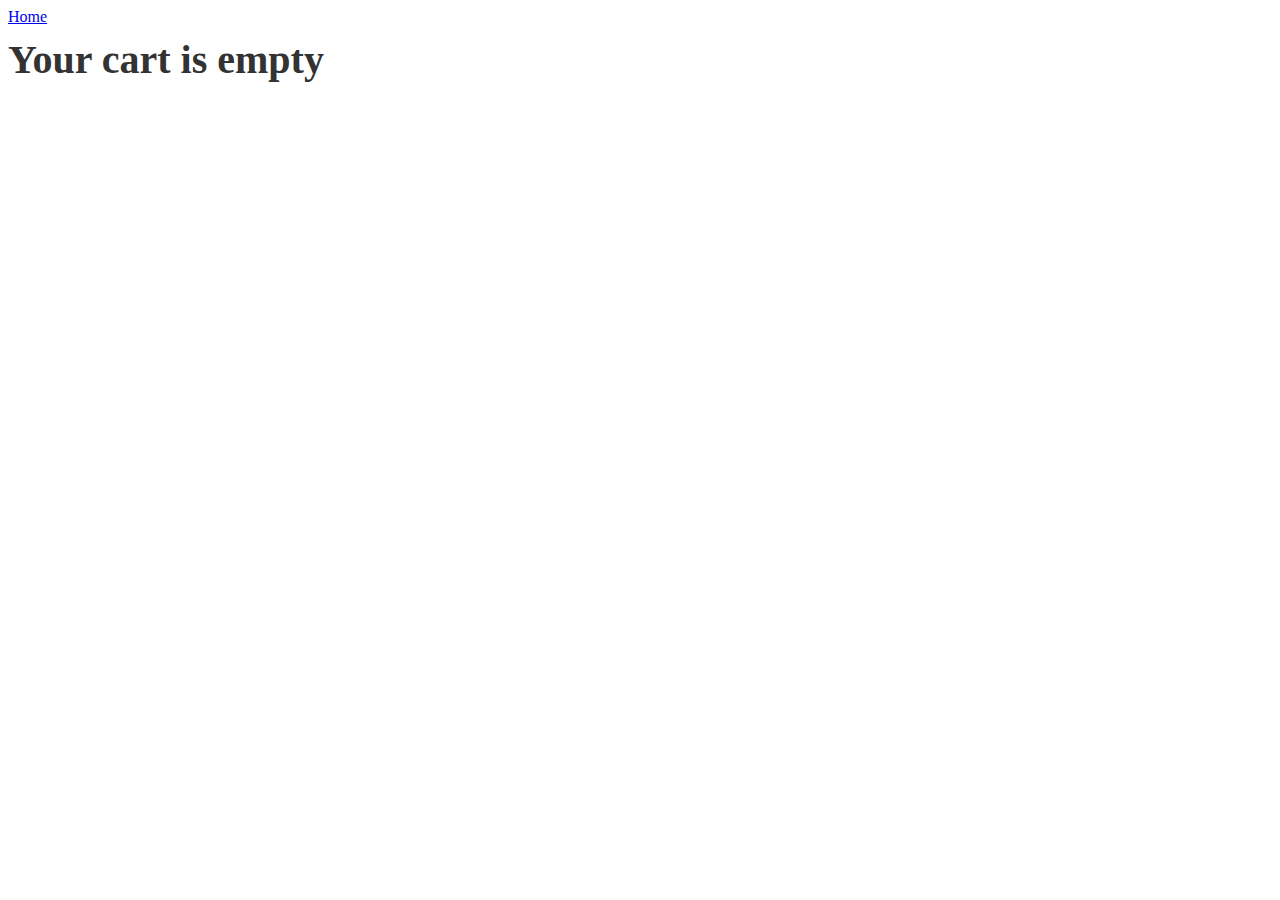
<file: checkout/checkout.html>
<!DOCTYPE html>
<html lang="en">
  <head>
    <meta charset="UTF-8" />
    <meta name="viewport" content="width=device-width, initial-scale=1.0" />
    <title>Checkout</title>
    <link rel="stylesheet" href="../css/style.css" />
  </head>
  <body>
    <a href="../index.html">Home</a>
    <h1 class="total-price-label" id="totalPrice"></h1>

    <button type="button" class="clear-cart-btn" id="clearBtn" hidden>
      Clear cart
    </button>

    <ul id="checkoutList"></ul>

    <script src="script.js" type="module"></script>
  </body>
</html>
</file>
<file: css/style.css>
.products-container {
  display: flex;
  justify-content: space-between;
  user-select: none;
  flex-wrap: wrap;
  list-style: none;
  gap: 8%;
}

.product-card {
  position: relative;
  width: 350px;
  height: 700px;
  margin-top: 50px;
  border: 1px solid #ccc;
  border-radius: 8px;
  padding: 15px;
  box-shadow: 0 2px 4px rgba(0, 0, 0, 0.1);
}

.product-img {
  width: 350px;
  height: auto;
  object-fit: cover;
}

.product-title {
  font-size: 20px;
  font-weight: bold;
  margin-top: 10px;
}

.product-description {
  font-size: 16px;
  margin-top: 5px;
  color: #555;
}

.product-price {
  position: absolute;
  bottom: 55px;
  font-size: 18px;
  font-weight: bold;
  margin-top: 15px;
  color: #007bff;
}

.product-add-btn {
  position: absolute;
  bottom: 15px;
  left: 50%;
  transform: translateX(-50%);
  padding: 8px 12px;
  background-color: #007bff;
  color: #fff;
  text-decoration: none;
  border: none;
  border-radius: 4px;
  cursor: pointer;
  transition: background-color 0.3s ease;
}

.product-add-btn:hover {
  background-color: #0056b3;
}

.total-price-label {
  font-size: 40px;
  font-weight: bold;
  color: #333;
  margin-top: 10px;
}

.clear-cart-btn {
  padding: 10px 20px;
  background-color: #007bff;
  color: #ffffff;
  border: none;
  border-radius: 4px;
  cursor: pointer;
  font-size: 16px;
  font-weight: bold;
  text-decoration: none;
  transition: background-color 0.3s ease;
}

.clear-cart-btn:hover {
  background-color: #cc0000;
}

.cart-item {
  display: flex;
  width: 600px;
  flex-direction: column;
  align-items: center;
  list-style: none;
  margin-bottom: 30px;
  border: 1px solid #ccc;
  border-radius: 8px;
  padding: 20px;
  user-select: none;
  box-shadow: 0 2px 4px rgba(0, 0, 0, 0.1);
  transition: transform 0.3s ease;
}

.cart-item:hover {
  transform: translateY(-5px);
}
</file>
